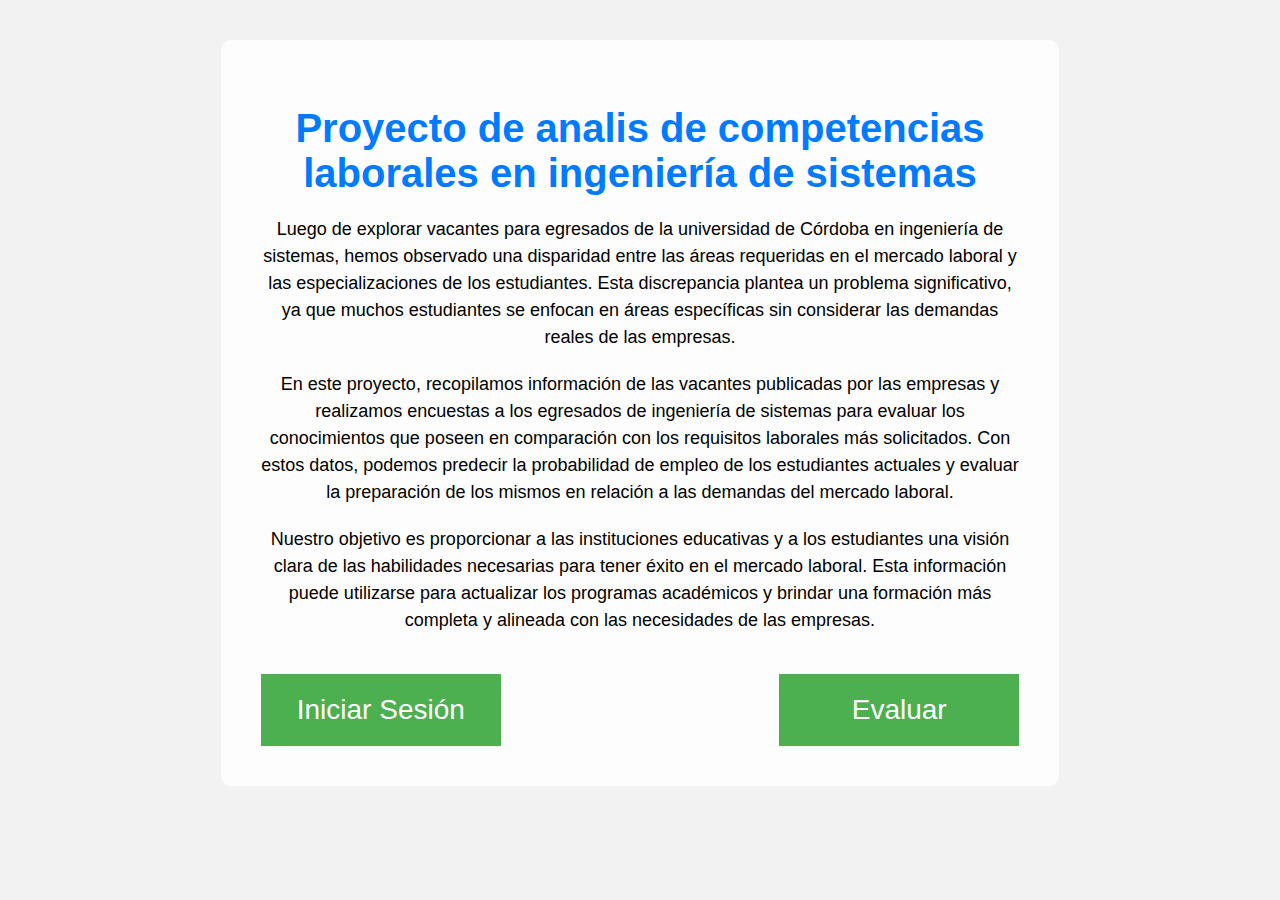
<file: Proyecto - Seminario de investigación/Templates/index.html>
<!DOCTYPE html>
<html>
<head>
    <meta charset="utf-8">
    <title>Aplicación de Predicción</title>
    <style>
        body {
            font-family: Arial, sans-serif;
            background-color: #f2f2f2;
            background-image: url(https://maraton.unicordoba.edu.co/pluginfile.php/1/theme_moove/sliderimage1/1683057592/fondo.jpg);
            background-size: cover;
            background-position: center;
            display: flex;
            justify-content: center;
            align-items: center;
            min-height: 90vh;
        }
        .container {
            width: 60%;
            padding: 40px;
            background-color: rgba(255, 255, 255, 0.8);
            border-radius: 10px;
            text-align: center;
            opacity: 1;
        }
        h1 {
            font-size: 48px;
            color: #007bff;
            margin-bottom: 20px;
        }
        p {
            font-size: 18px;
            line-height: 1.5;
            margin-bottom: 20px;
        }
        .button-container {
            margin-top: 40px;
        }
        .button {
            position: relative;
            background-color: #4CAF50;
            border: none;
            font-size: 28px;
            color: #FFFFFF;
            padding: 20px;
            width: 200px;
            text-align: center;
            -webkit-transition-duration: 0.4s; /* Safari */
            transition-duration: 0.4s;
            text-decoration: none;
            overflow: hidden;
            cursor: pointer;
        }

        .button:after {
            content: "";
            background: #90EE90;
            display: block;
            position: absolute;
            opacity: 0;
            transition: all 0.8s
        }

        .button:active:after {
            padding: 0;
            margin: 0;
            transition: 0s
        }
        .fade-in {
            animation: fade-in 1s ease-in-out;
        }
        @keyframes fade-in {
            0% {
                opacity: 0;
            }
            100% {
                opacity: 1;
            }
        }
    </style>
    <script>
        document.addEventListener("DOMContentLoaded", function(event) {
            var container = document.querySelector(".container");
            container.classList.add("fade-in");
        });
    </script>
</head>
<body>
    <div class="container">
        <h1 style="font-size:2.5em;">Proyecto de analis de competencias laborales en ingeniería de sistemas</h1>
        <p>Luego de explorar vacantes para egresados de la universidad de Córdoba en ingeniería de sistemas, hemos observado una disparidad entre las áreas requeridas en el mercado laboral y las especializaciones de los estudiantes. Esta discrepancia plantea un problema significativo, ya que muchos estudiantes se enfocan en áreas específicas sin considerar las demandas reales de las empresas.</p>
        <p>En este proyecto, recopilamos información de las vacantes publicadas por las empresas y realizamos encuestas a los egresados de ingeniería de sistemas para evaluar los conocimientos que poseen en comparación con los requisitos laborales más solicitados. Con estos datos, podemos predecir la probabilidad de empleo de los estudiantes actuales y evaluar la preparación de los mismos en relación a las demandas del mercado laboral.</p>
        <p>Nuestro objetivo es proporcionar a las instituciones educativas y a los estudiantes una visión clara de las habilidades necesarias para tener éxito en el mercado laboral. Esta información puede utilizarse para actualizar los programas académicos y brindar una formación más completa y alineada con las necesidades de las empresas.</p>
        <div class="button-container" style="display: flex; flex-direction: row;justify-content: space-between;">
            <a class="button" href="/login">Iniciar Sesión</a>
            <a class="button" href="/formulario">Evaluar</a>
        </div>
    </div>
</body>
</html>
</file>
